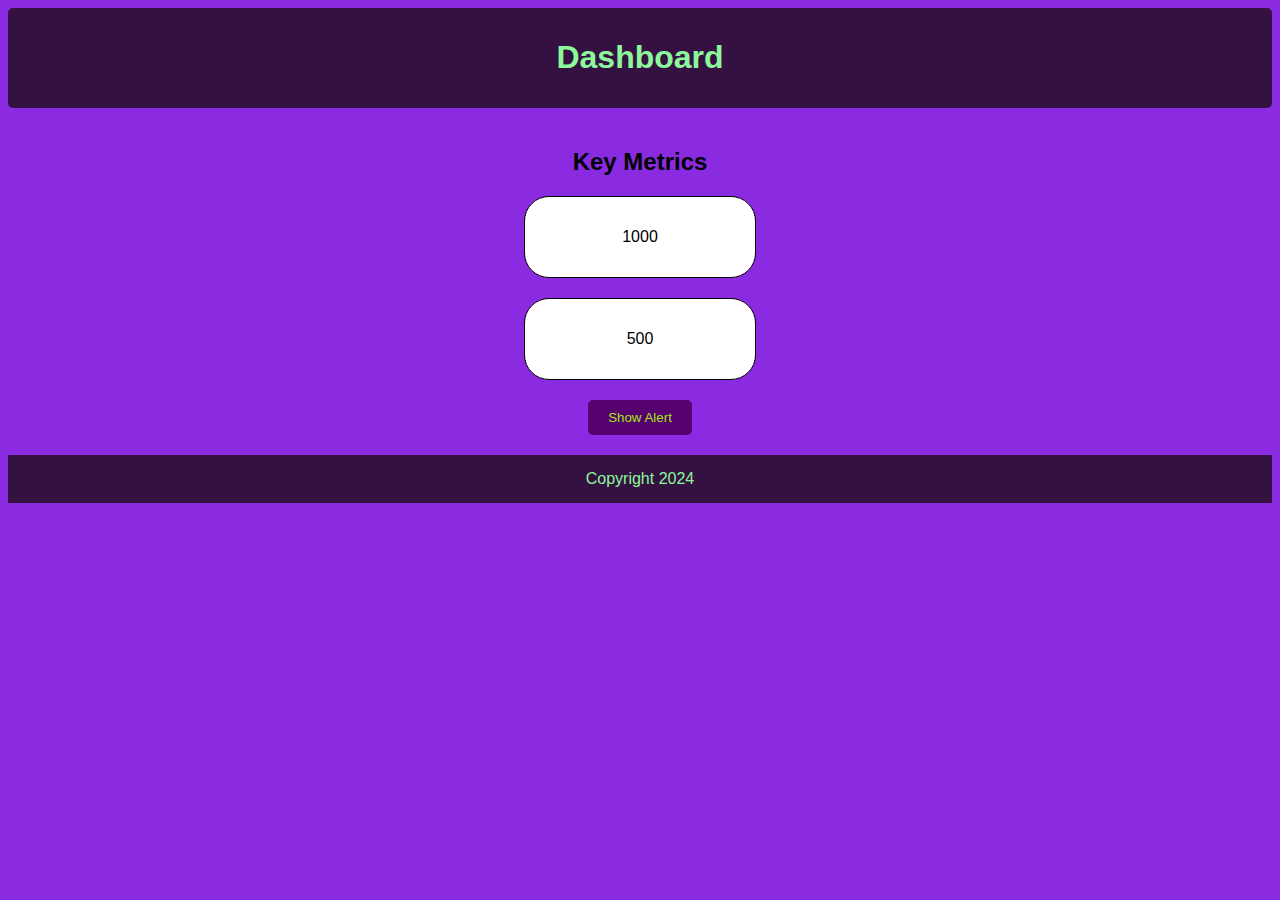
<file: index.html>
<!DOCTYPE html>
<html lang="en">
<head>
    <meta charset="UTF-8">
    <meta name="viewport" content="width=device-width, initial-scale=1.0">
    <link rel="stylesheet" href="styles.css">
    <title>Dashboard</title>
</head>
<body>
    <header>
        <h1>Dashboard</h1>
    </header>

    <main>
        <section>
            <h2>Key Metrics</h2>

            <div class="metric">
                <p id="totalUsers">1000</p>
            </div>
            <div class="metric">
                <p id="totalSales">500</p>
            </div>

            <button id="alertButton">Show Alert</button>
        </section>
    </main>

    <footer>Copyright 2024</footer>
    <script src="script.js"></script>
</body>
</html>
</file>
<file: styles.css>
body{
    background-color: blueviolet;
    font-family: Arial, Helvetica, sans-serif;
}

header{
    background-color: rgb(53, 17, 65);
    color: rgb(141, 247, 155);
    text-align: center;
    padding: 10px;
    border-radius: 5px;
}

main{
    padding: 20px;
    text-align: center;
}

.metric{
    background-color: white;
    border: 1px solid black;
    border-radius: 25px;
    margin: 20px auto;
    padding: 15px;
    width: 200px;
}

button{
    background-color: rgb(85, 2, 110);
    color: rgb(166, 228, 21);
    padding: 10px 20px;
    border: none;
    border-radius: 5px;
    cursor: pointer;
}

button:hover{
    background-color: rgb(14, 151, 25);
}

footer{
    background-color: rgb(53, 17, 65);
    color: rgb(141, 247, 155);
    text-align: center;
    padding: 15px;
}
</file>
